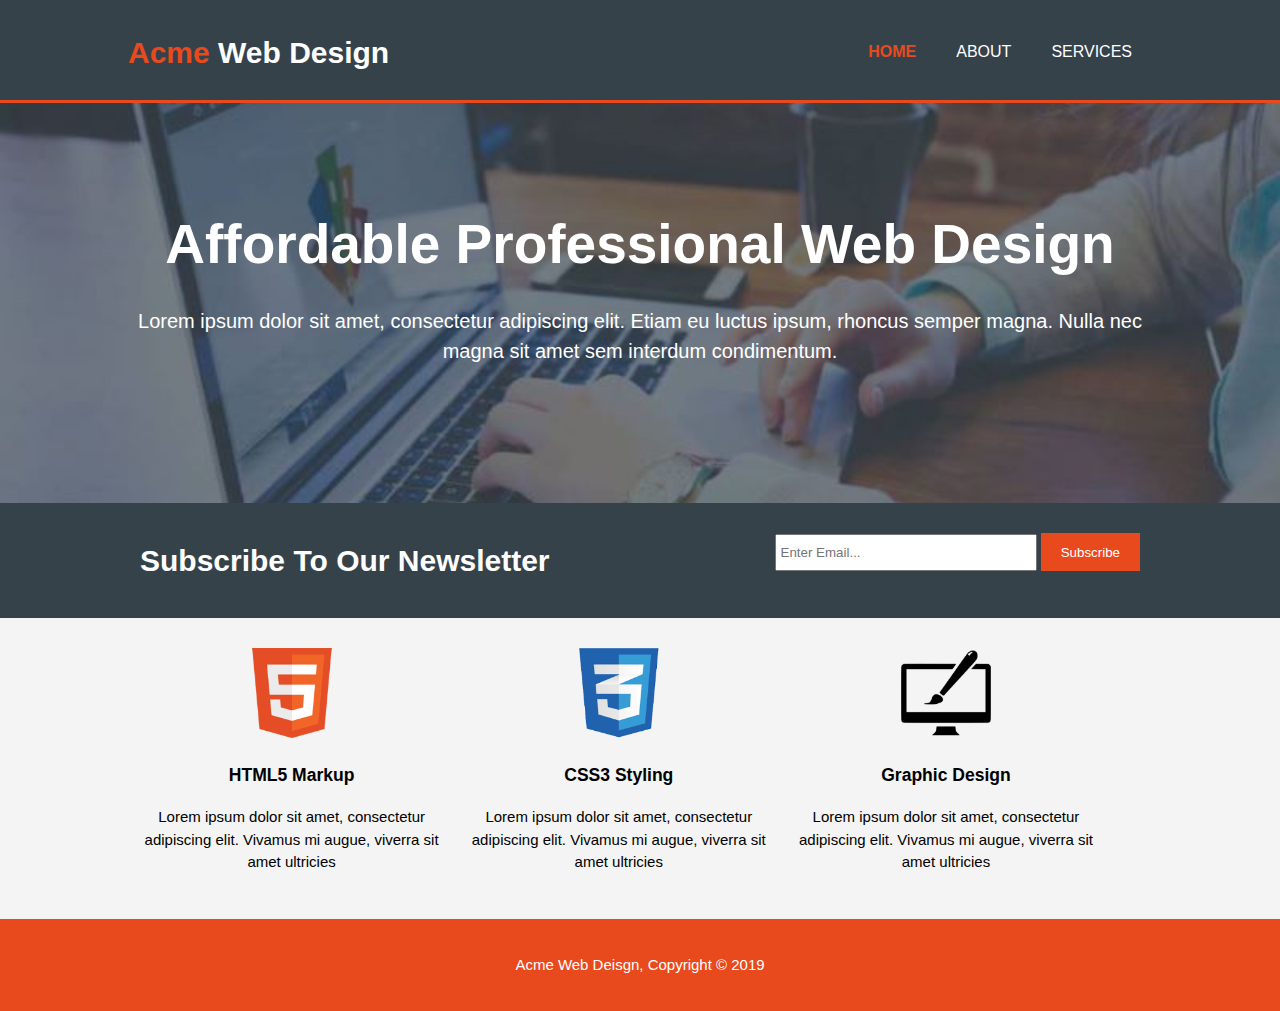
<file: index.html>
<!DOCTYPE html>
<html>
  <head>
    <meta charset="utf-8">
    <meta name="description" content="Affordable and professional web design">
	  <meta name="keywords" content="web design, affordable web design, professional web design">
  	<meta name="author" content="Brad Traversy">
    <title>Acme Web Deisgn | Welcome</title>
    <link rel="stylesheet" href="style.css">
    <link rel="icon" href="favicon.png">
  </head>
  <body>
    <header>
      <div class="container">
        <div id="branding">
          <h1><span class="highlight">Acme</span> Web Design</h1>
        </div>
        <nav>
          <ul>
            <li class="current"><a href="index.html">Home</a></li>
            <li><a href="about.html">About</a></li>
            <li><a href="services.html">Services</a></li>
          </ul>
        </nav>
      </div>
    </header>

    <section id="showcase">
      <div class="container">
        <h1>Affordable Professional Web Design</h1>
        <p>Lorem ipsum dolor sit amet, consectetur adipiscing elit. Etiam eu luctus ipsum, rhoncus semper magna. Nulla nec magna sit amet sem interdum condimentum.</p>
      </div>
    </section>

    <section id="newsletter">
      <div class="container">
        <h1>Subscribe To Our Newsletter</h1>
        <form>
          <input type="email" placeholder="Enter Email..." required>
          <button type="submit" class="button_1">Subscribe</button>
        </form>
      </div>
    </section>

    <section id="boxes">
      <div class="container">
        <div class="box">
          <img src="logo_html.png">
          <h3>HTML5 Markup</h3>
          <p>Lorem ipsum dolor sit amet, consectetur adipiscing elit. Vivamus mi augue, viverra sit amet ultricies</p>
        </div>
        <div class="box">
          <img src="logo_css.png">
          <h3>CSS3 Styling</h3>
          <p>Lorem ipsum dolor sit amet, consectetur adipiscing elit. Vivamus mi augue, viverra sit amet ultricies</p>
        </div>
        <div class="box">
          <img src="logo_brush.png">
          <h3>Graphic Design</h3>
          <p>Lorem ipsum dolor sit amet, consectetur adipiscing elit. Vivamus mi augue, viverra sit amet ultricies</p>
        </div>
      </div>
    </section>

    <footer>
      <p>Acme Web Deisgn, Copyright &copy; 2019</p>
    </footer>
  </body>
</html>
</file>
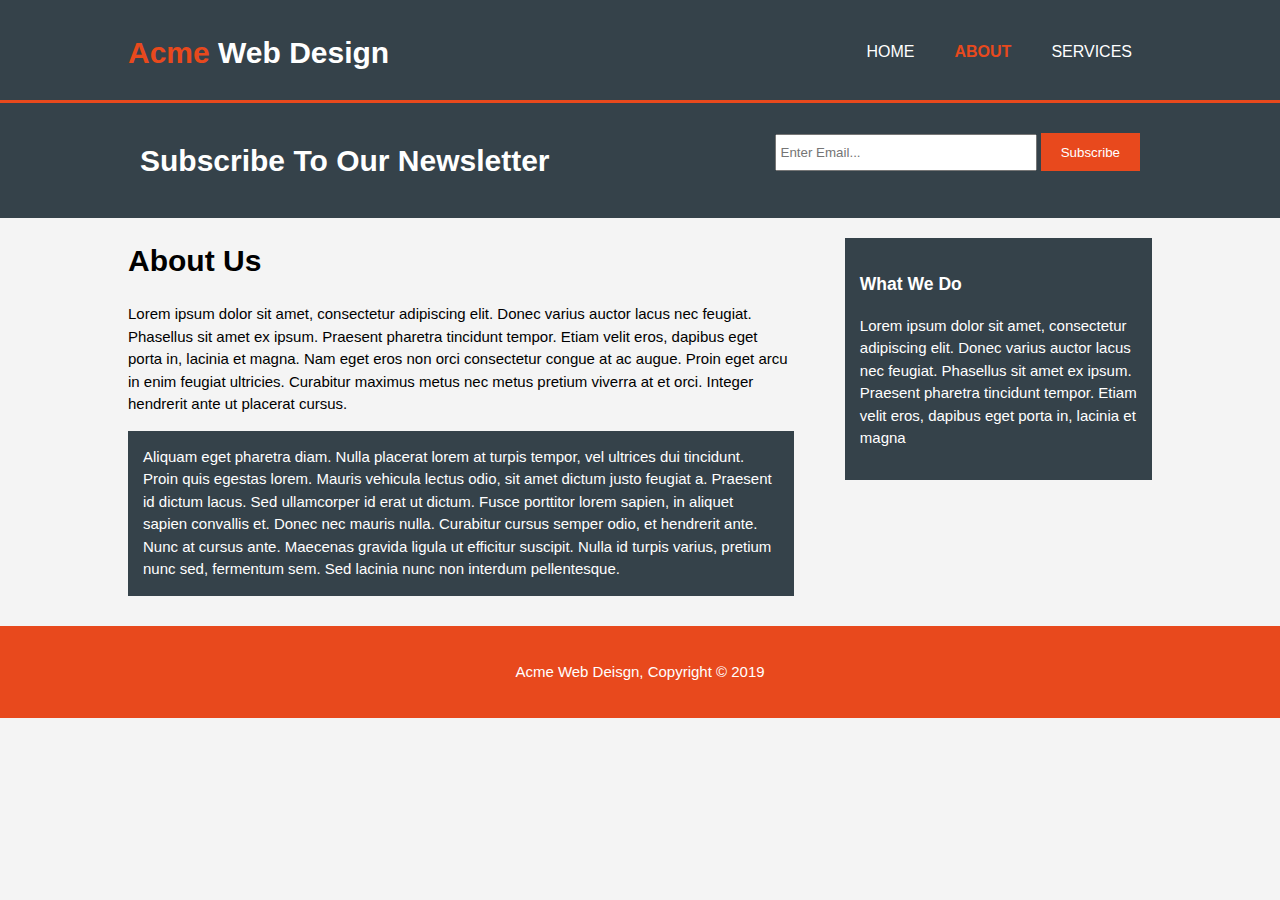
<file: about.html>
<!DOCTYPE html>
<html>
  <head>
    <meta charset="utf-8">
    <meta name="description" content="Affordable and professional web design">
	  <meta name="keywords" content="web design, affordable web design, professional web design">
  	<meta name="author" content="Brad Traversy">
    <title>Acme Web Deisgn | About</title>
    <link rel="stylesheet" href="style.css">
    <link rel="icon" href="img/favicon.png">
  </head>
  <body>
    <header>
      <div class="container">
        <div id="branding">
          <h1><span class="highlight">Acme</span> Web Design</h1>
        </div>
        <nav>
          <ul>
            <li><a href="index.html">Home</a></li>
            <li class="current"><a href="about.html">About</a></li>
            <li><a href="services.html">Services</a></li>
          </ul>
        </nav>
      </div>
    </header>

    <section id="newsletter">
      <div class="container">
        <h1>Subscribe To Our Newsletter</h1>
        <form>
          <input type="email" placeholder="Enter Email..." required>
          <button type="submit" class="button_1">Subscribe</button>
        </form>
      </div>
    </section>

    <section id="main">
      <div class="container">
        <article id="main-col">
          <h1 class="page-title">About Us</h1>
          <p>
            Lorem ipsum dolor sit amet, consectetur adipiscing elit. Donec varius auctor lacus nec feugiat. Phasellus sit amet ex ipsum. Praesent pharetra tincidunt tempor. Etiam velit eros, dapibus eget porta in, lacinia et magna. Nam eget eros non orci consectetur congue at ac augue. Proin eget arcu in enim feugiat ultricies. Curabitur maximus metus nec metus pretium viverra at et orci. Integer hendrerit ante ut placerat cursus.
          </p>
          <p class="dark">
Aliquam eget pharetra diam. Nulla placerat lorem at turpis tempor, vel ultrices dui tincidunt. Proin quis egestas lorem. Mauris vehicula lectus odio, sit amet dictum justo feugiat a. Praesent id dictum lacus. Sed ullamcorper id erat ut dictum. Fusce porttitor lorem sapien, in aliquet sapien convallis et. Donec nec mauris nulla. Curabitur cursus semper odio, et hendrerit ante. Nunc at cursus ante. Maecenas gravida ligula ut efficitur suscipit. Nulla id turpis varius, pretium nunc sed, fermentum sem. Sed lacinia nunc non interdum pellentesque.
          </p>
        </article>

        <aside id="sidebar">
          <div class="dark">
            <h3>What We Do</h3>
            <p>Lorem ipsum dolor sit amet, consectetur adipiscing elit. Donec varius auctor lacus nec feugiat. Phasellus sit amet ex ipsum. Praesent pharetra tincidunt tempor. Etiam velit eros, dapibus eget porta in, lacinia et magna</p>
          </div>
        </aside>
      </div>
    </section>

    <footer>
      <p>Acme Web Deisgn, Copyright &copy; 2019</p>
    </footer>
  </body>
</html>
</file>
<file: style.css>
body{
  font: 15px/1.5 Arial, Helvetica,sans-serif;
  padding:0;
  margin:0;
  background-color:#f4f4f4;
}

/* Global */
.container{
  width:80%;
  margin:auto;
  overflow:hidden;
}

ul{
  margin:0;
  padding:0;
}

.button_1{
  height:38px;
  background:#e8491d;
  border:0;
  padding-left: 20px;
  padding-right:20px;
  color:#ffffff;
}

.dark{
  padding:15px;
  background:#35424a;
  color:#ffffff;
  margin-top:10px;
  margin-bottom:10px;
}

/* Header **/
header{
  background:#35424a;
  color:#ffffff;
  padding-top:30px;
  min-height:70px;
  border-bottom:#e8491d 3px solid;
}

header a{
  color:#ffffff;
  text-decoration:none;
  text-transform: uppercase;
  font-size:16px;
}

header li{
  float:left;
  display:inline;
  padding: 0 20px 0 20px;
}

header #branding{
  float:left;
}

header #branding h1{
  margin:0;
}

header nav{
  float:right;
  margin-top:10px;
}

header .highlight, header .current a{
  color:#e8491d;
  font-weight:bold;
}

header a:hover{
  color:#cccccc;
  font-weight:bold;
}

/* Showcase */
#showcase{
  min-height:400px;
  background:url('showcase.jpg') no-repeat;
  background-position: center;
  background-size: cover;
  text-align:center;
  color:#ffffff;
}

#showcase h1{
  margin-top:100px;
  font-size:55px;
  margin-bottom:10px;
}

#showcase p{
  font-size:20px;
}

/* Newsletter */
#newsletter{
  padding:15px;
  color:#ffffff;
  background:#35424a
}

#newsletter h1{
  float:left;
}

#newsletter form {
  float:right;
  margin-top:15px;
}

#newsletter input[type="email"]{
  padding:4px;
  height:25px;
  width:250px;
}

/* Boxes */
#boxes{
  margin-top:20px;
}

#boxes .box{
  float:left;
  text-align: center;
  width:30%;
  padding:10px;
}

#boxes .box img{
  width:90px;
}

/* Sidebar */
aside#sidebar{
  float:right;
  width:30%;
  margin-top:10px;
}

aside#sidebar .quote input, aside#sidebar .quote textarea{
  width:90%;
  padding:5px;
}

/* Main-col */
article#main-col{
  float:left;
  width:65%;
}

/* Services */
ul#services li{
  list-style: none;
  padding:20px;
  border: #cccccc solid 1px;
  margin-bottom:5px;
  background:#e6e6e6;
}

footer{
  padding:20px;
  margin-top:20px;
  color:#ffffff;
  background-color:#e8491d;
  text-align: center;
}

/* Media Queries */
@media(max-width: 768px){
  header #branding,
  header nav,
  header nav li,
  #newsletter h1,
  #newsletter form,
  #boxes .box,
  article#main-col,
  aside#sidebar{
    float:none;
    text-align:center;
    width:100%;
  }

  header{
    padding-bottom:20px;
  }

  #showcase h1{
    margin-top:40px;
  }

  #newsletter button, .quote button{
    display:block;
    width:100%;
  }

  #newsletter form input[type="email"], .quote input, .quote textarea{
    width:100%;
    margin-bottom:5px;
  }
}
</file>
